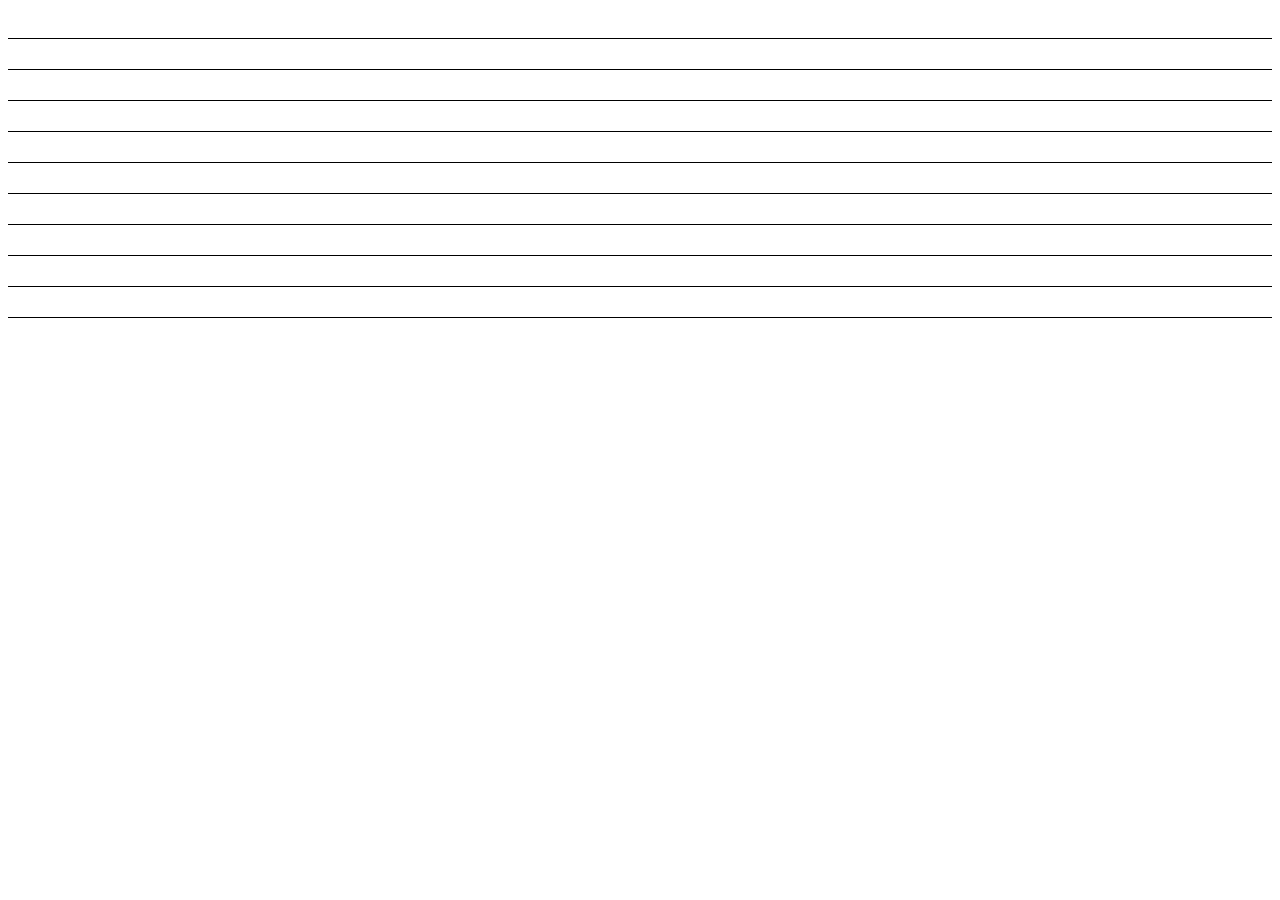
<file: animeler/anime-isim/anime-iframe/cevirmen-isim.html>
<html> 
	<head>
	<link rel="stylesheet" href="cevirmen-css.css"/>
	</head>
  <a class="yuklemetur-sec-siralama" target="iframe_a" href="https://my.mail.ru/video/embed/6634428307024642216">dsadsadsa saddsa</a> 
  <a class="yuklemetur-sec-siralama" target="iframe_a" href="https://my.mail.ru/video/embed/9091571409074782214">Ali ahmet </a>
  <a class="yuklemetur-sec-siralama" target="iframe_a" href="#">Veli saddsa</a> 
  <a class="yuklemetur-sec-siralama" target="iframe_a" href="#">40 saddsa</a> 
  <a class="yuklemetur-sec-siralama" target="iframe_a" href="#">9 saddsa</a>
  <a class="yuklemetur-sec-siralama" target="iframe_a" href="#">dsadsadsa saddsa</a> 
  <a class="yuklemetur-sec-siralama" target="iframe_a" href="#">Ali ahmet </a>
  <a class="yuklemetur-sec-siralama" target="iframe_a" href="#">Veli saddsa</a> 
  <a class="yuklemetur-sec-siralama" target="iframe_a" href="#">40 saddsa</a> 
  <a class="yuklemetur-sec-siralama" target="iframe_a" href="#">9 saddsa</a>
</html>
</file>
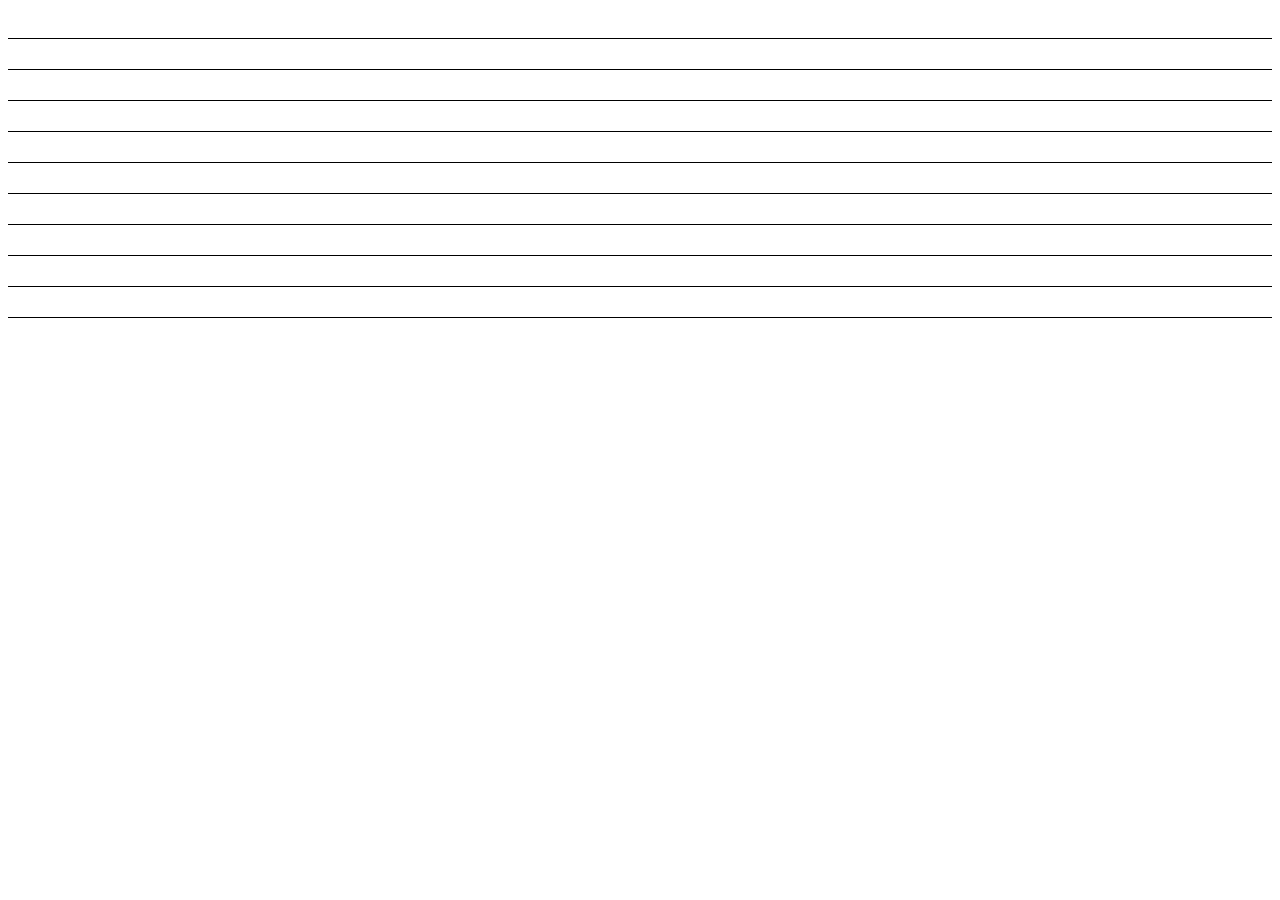
<file: animeler/anime-isim/anime-iframe/cevirmen-isim2.html>
<html> 
	<head>
	<link rel="stylesheet" href="cevirmen-css.css"/>
	</head>
  <a class="yuklemetur-sec-siralama" target="iframe_a" href="https://my.mail.ru/video/embed/6634428307024642216">dsadsadsa saddsa</a> 
  <a class="yuklemetur-sec-siralama" target="iframe_a" href="https://my.mail.ru/video/embed/9091571409074782214">Ali ahmet </a>
  <a class="yuklemetur-sec-siralama" target="iframe_a" href="#">2</a> 
  <a class="yuklemetur-sec-siralama" target="iframe_a" href="#">40 saddsa</a> 
  <a class="yuklemetur-sec-siralama" target="iframe_a" href="#">9 saddsa</a>
  <a class="yuklemetur-sec-siralama" target="iframe_a" href="#">dsadsadsa saddsa</a> 
  <a class="yuklemetur-sec-siralama" target="iframe_a" href="#">Ali ahmet </a>
  <a class="yuklemetur-sec-siralama" target="iframe_a" href="#">Veli saddsa</a> 
  <a class="yuklemetur-sec-siralama" target="iframe_a" href="#">40 saddsa</a> 
  <a class="yuklemetur-sec-siralama" target="iframe_a" href="#">9 saddsa</a>
</html>
</file>
<file: animeler/anime-isim/anime-iframe/cevirmen-css.css>
.yuklemetur-sec-siralama{
  color:#fff;
  display: block;
  width: 100%;
  height: 26px;
  padding-top: 4px;
  border-bottom: 1px solid black;
}
.yuklemetur-sec-siralama:hover{
  background-color: blueviolet;
}
a {
  text-decoration: none;
}
</file>
